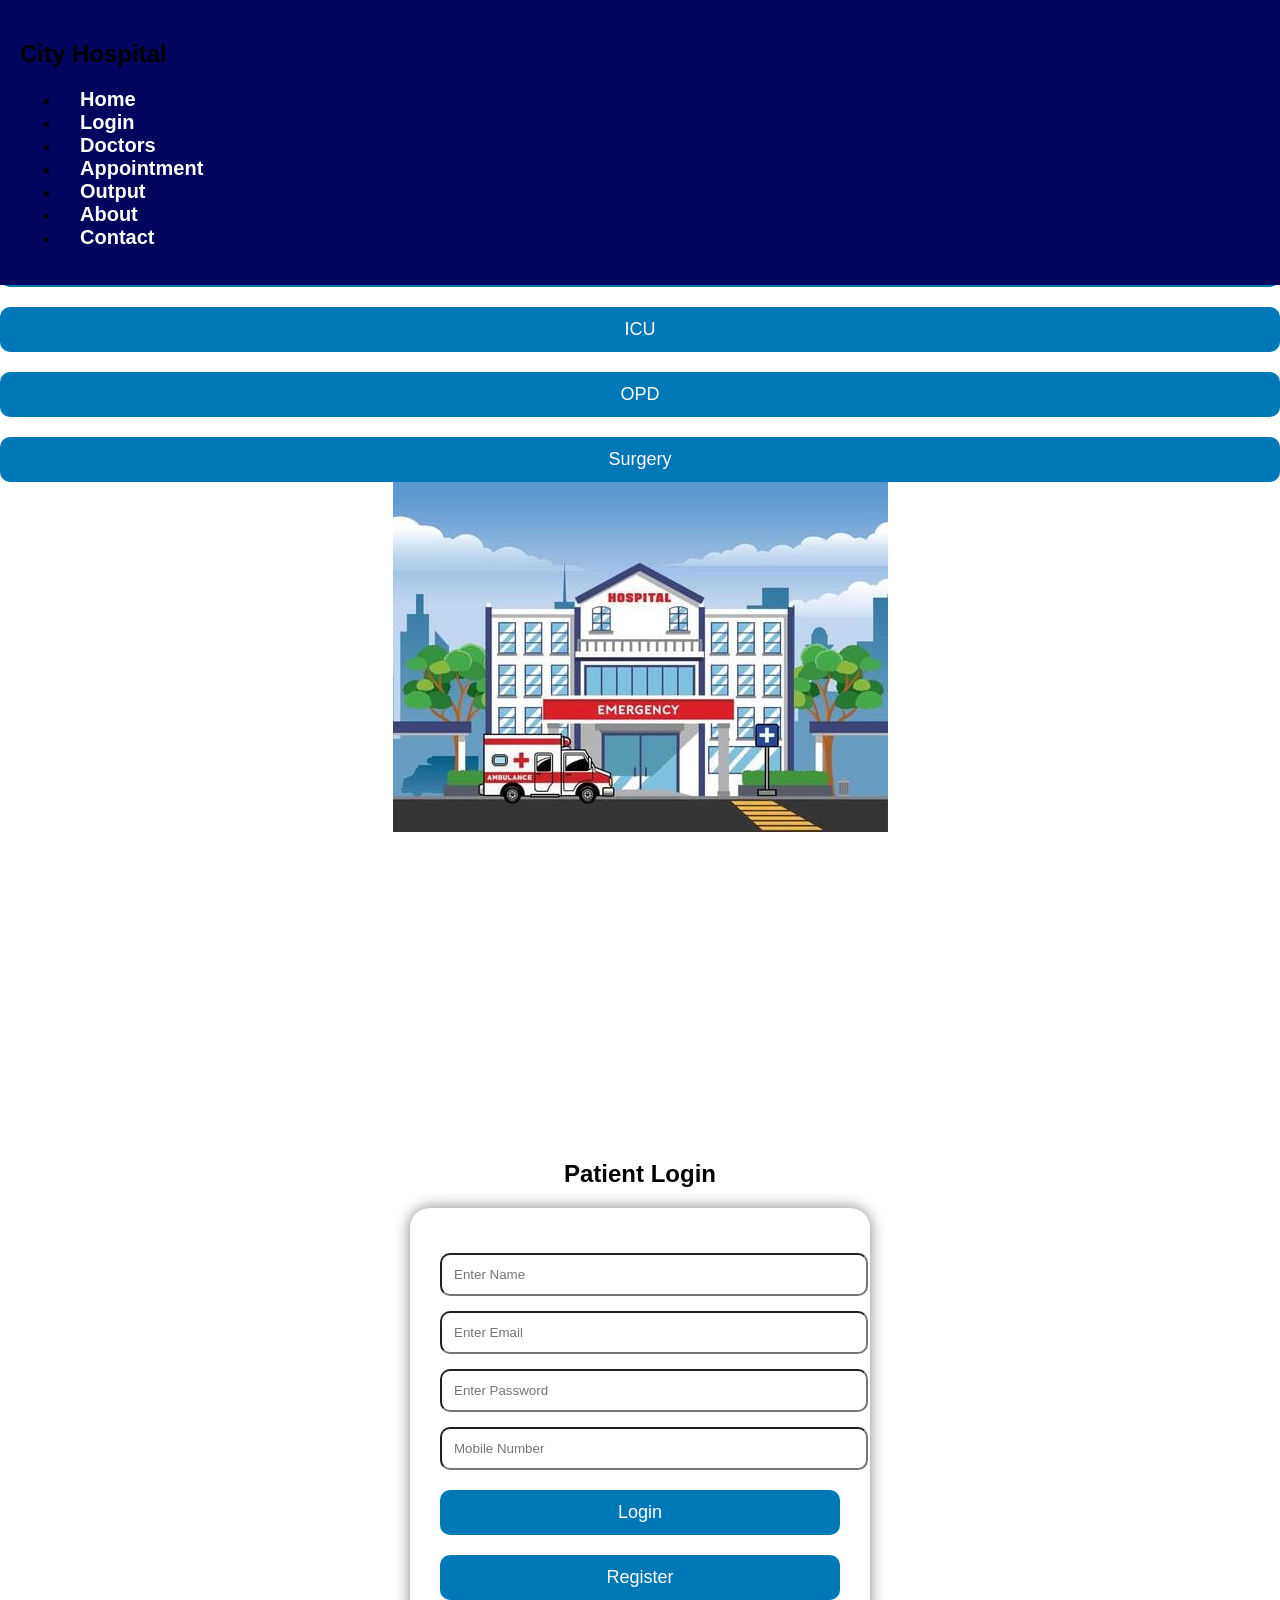
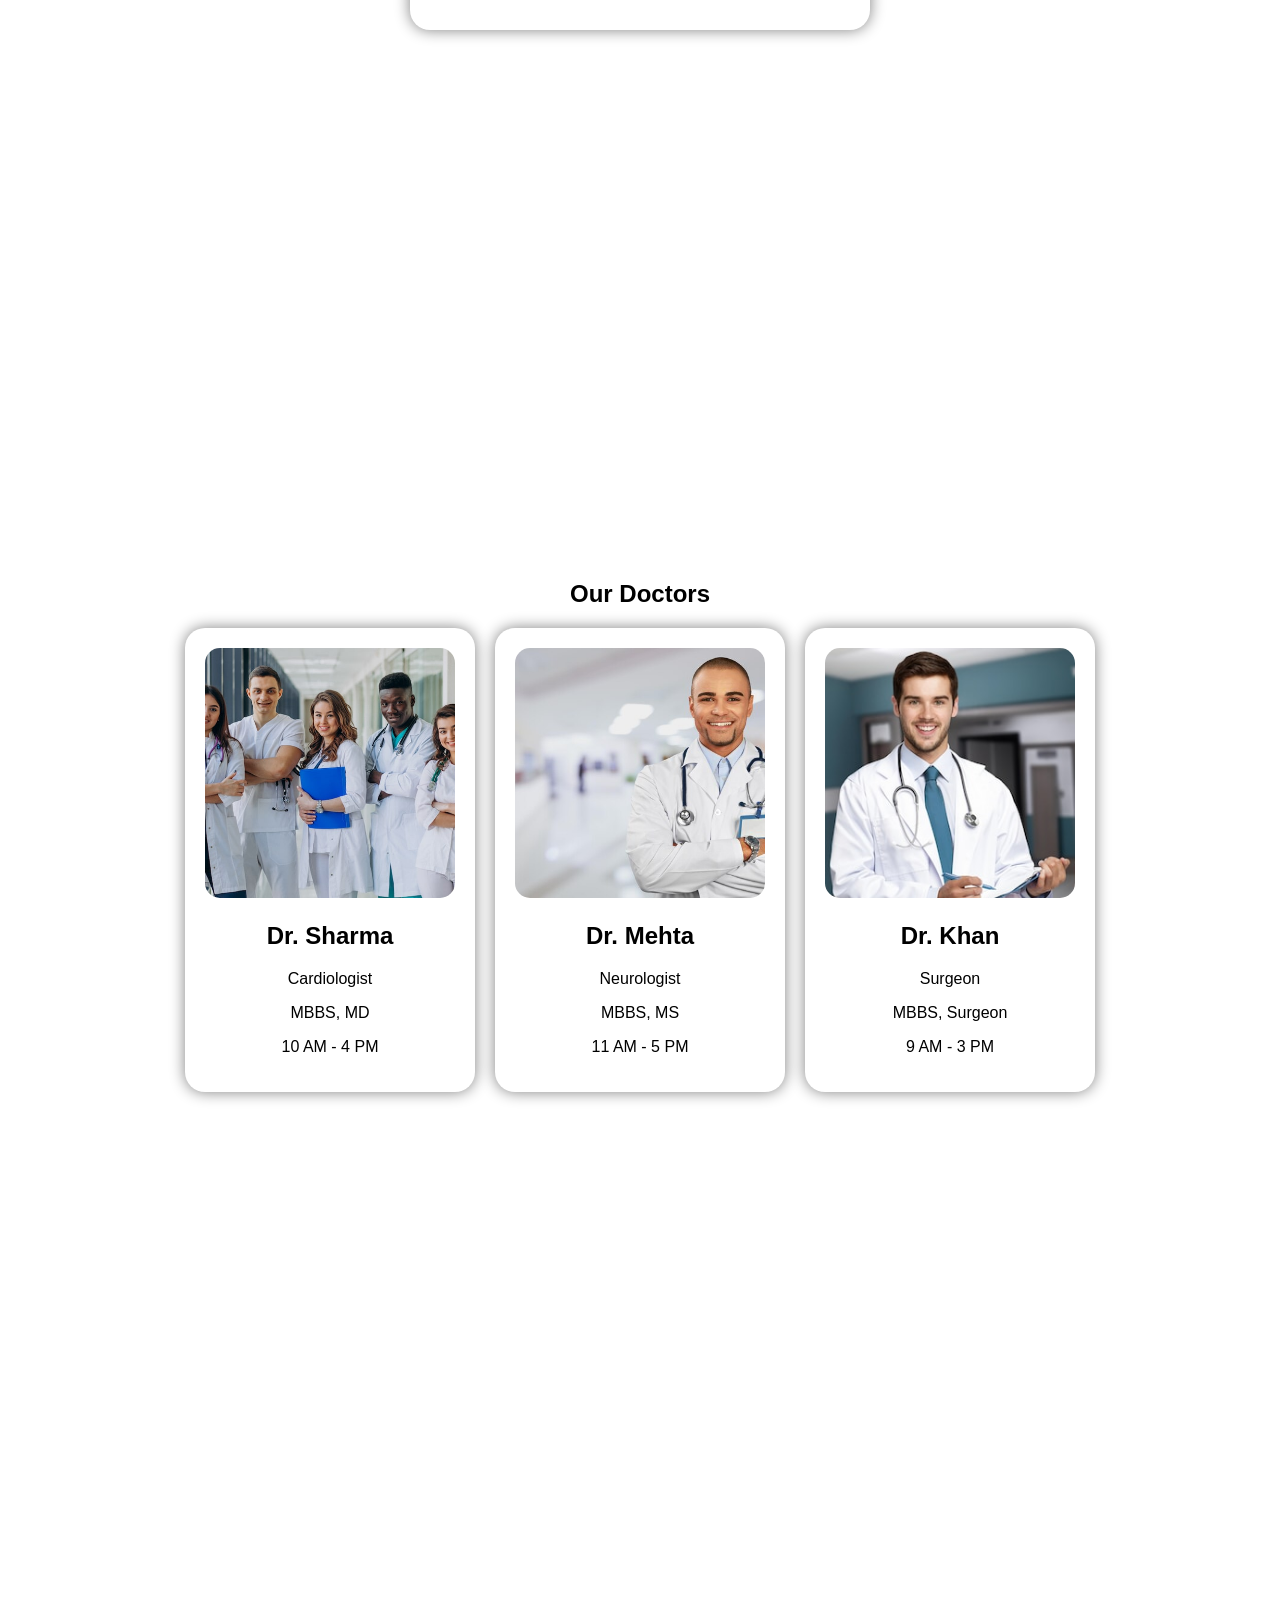
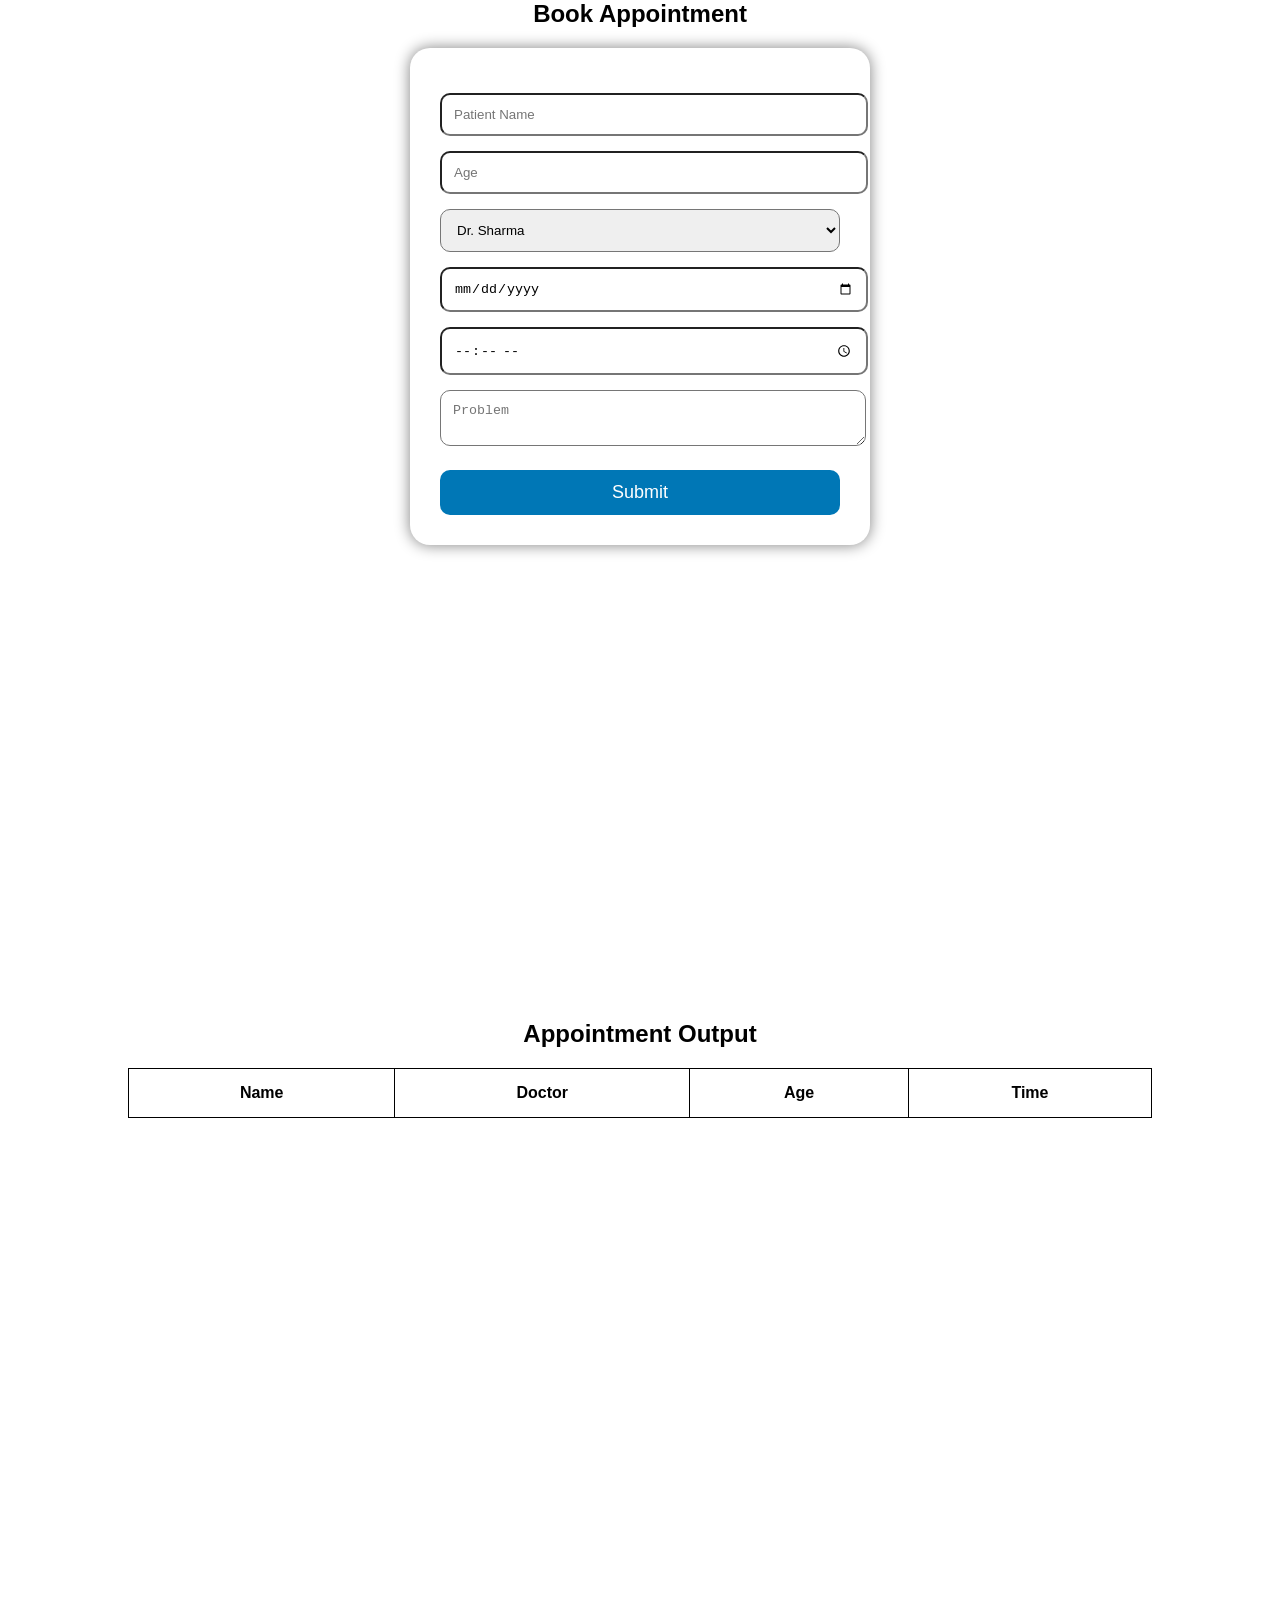
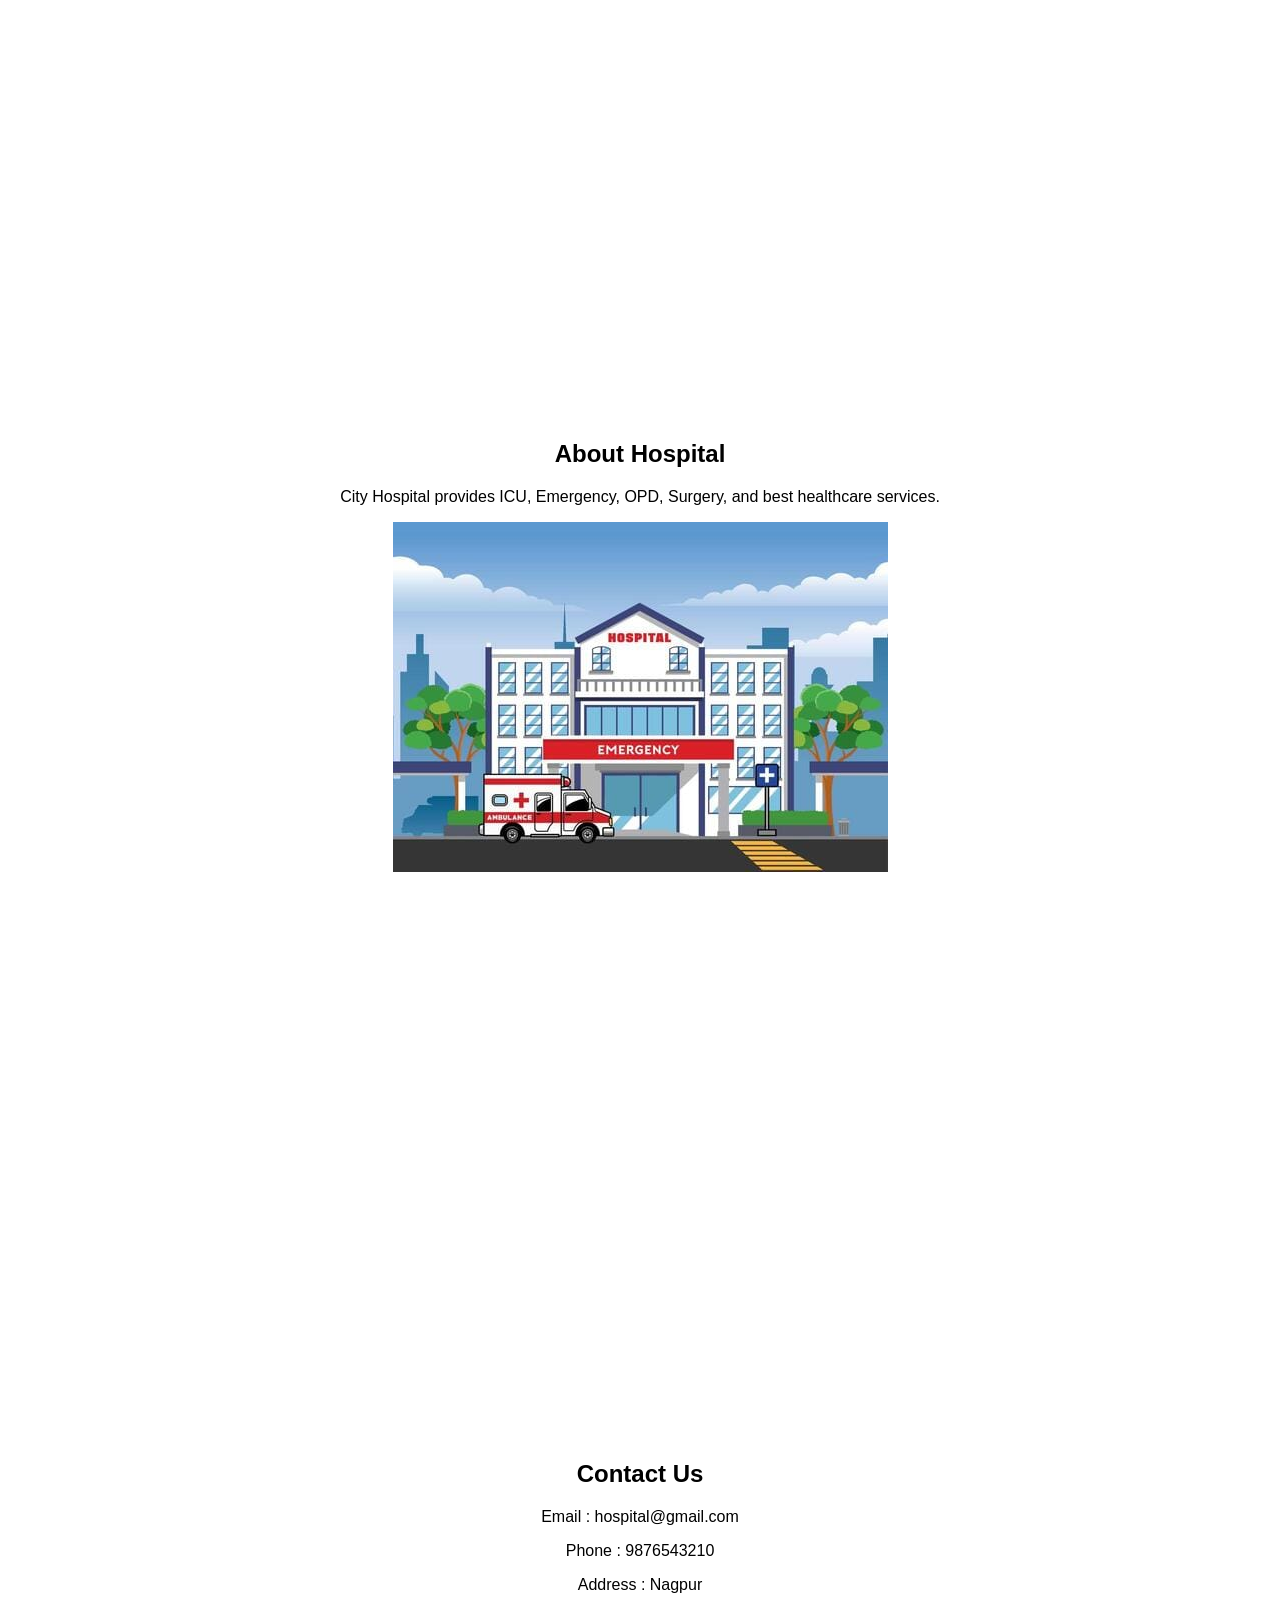
<file: index.html>
<!DOCTYPE html>
<html lang="en">

<head>

    <meta charset="UTF-8">

    <meta name="viewport" content="width=device-width, initial-scale=1.0">

    <title>Hospital Management System</title>

    <link rel="stylesheet" href="css/style.css">

</head>

<body>

    <!-- NAVBAR -->

    <nav>

        <h1>City Hospital</h1>

        <ul>

            <li><a href="#home">Home</a></li>

            <li><a href="#login">Login</a></li>

            <li><a href="#doctors">Doctors</a></li>

            <li><a href="#appointment">Appointment</a></li>

            <li><a href="#output">Output</a></li>

            <li><a href="#about">About</a></li>

            <li><a href="#contact">Contact</a></li>

        </ul>

    </nav>

    <!-- HOME PAGE -->

    <section id="home" class="slide home-slide">

        <div class="home-content">

            <div class="left">

                <h2>Welcome To City Hospital</h2>

                <p>

                    Best Healthcare Services For Patients

                </p>

                <div class="services">

                    <button>Emergency</button>

                    <button>ICU</button>

                    <button>OPD</button>

                    <button>Surgery</button>

                </div>

            </div>

            <div class="right">

                <!-- HOSPITAL IMAGE -->

                <img src="image/hospital.jpg" class="hospital-img">

            </div>

        </div>

    </section>

    <!-- LOGIN PAGE -->

    <section id="login" class="slide login-slide">

        <h1>Patient Login</h1>

        <div class="form-box">

            <input type="text" placeholder="Enter Name">

            <input type="email" placeholder="Enter Email">

            <input type="password" placeholder="Enter Password">

            <input type="number" placeholder="Mobile Number">

            <button>Login</button>

            <button>Register</button>

        </div>

    </section>

    <!-- DOCTORS PAGE -->

    <section id="doctors" class="slide doctor-slide">

        <h1 class="title">Our Doctors</h1>

        <div class="doctor-container">

            <!-- DOCTOR 1 -->

            <div class="doctor-card">

                <img src="image/doctor1.jpg">

                <h2>Dr. Sharma</h2>

                <p>Cardiologist</p>

                <p>MBBS, MD</p>

                <p>10 AM - 4 PM</p>

            </div>

            <!-- DOCTOR 2 -->

            <div class="doctor-card">

                <img src="image/doctor2.jpg">

                <h2>Dr. Mehta</h2>

                <p>Neurologist</p>

                <p>MBBS, MS</p>

                <p>11 AM - 5 PM</p>

            </div>

            <!-- DOCTOR 3 -->

            <div class="doctor-card">

                <img src="image/doctor3.jpg">

                <h2>Dr. Khan</h2>

                <p>Surgeon</p>

                <p>MBBS, Surgeon</p>

                <p>9 AM - 3 PM</p>

            </div>

        </div>

    </section>

    <!-- APPOINTMENT PAGE -->

    <section id="appointment" class="slide appointment-slide">

        <h1>Book Appointment</h1>

        <div class="form-box">

            <input type="text" id="name" placeholder="Patient Name">

            <input type="number" id="age" placeholder="Age">

            <select id="doctor">

                <option>Dr. Sharma</option>

                <option>Dr. Mehta</option>

                <option>Dr. Khan</option>

            </select>

            <input type="date" id="date">

            <input type="time" id="time">

            <textarea id="problem" placeholder="Problem"></textarea>

            <button onclick="saveAppointment()">

                Submit

            </button>

        </div>

    </section>

    <!-- OUTPUT PAGE -->

    <section id="output" class="slide output-slide">

        <h1>Appointment Output</h1>

        <table border="1">

            <thead>

                <tr>

                    <th>Name</th>

                    <th>Doctor</th>

                    <th>Age</th>

                    <th>Time</th>

                </tr>

            </thead>

            <tbody id="tableBody">

            </tbody>

        </table>

    </section>

    <!-- ABOUT PAGE -->

    <section id="about" class="slide about-slide">

        <h1>About Hospital</h1>

        <p>

            City Hospital provides ICU,
            Emergency,
            OPD,
            Surgery,
            and best healthcare services.

        </p>

        <img src="image/hospital.jpg" class="hospital-img">

    </section>

    <!-- CONTACT PAGE -->

    <section id="contact" class="slide contact-slide">

        <h1>Contact Us</h1>

        <p>Email : hospital@gmail.com</p>

        <p>Phone : 9876543210</p>

        <p>Address : Nagpur</p>

    </section>

    <script src="js/script.js"></script>

</body>

</html>
</file>
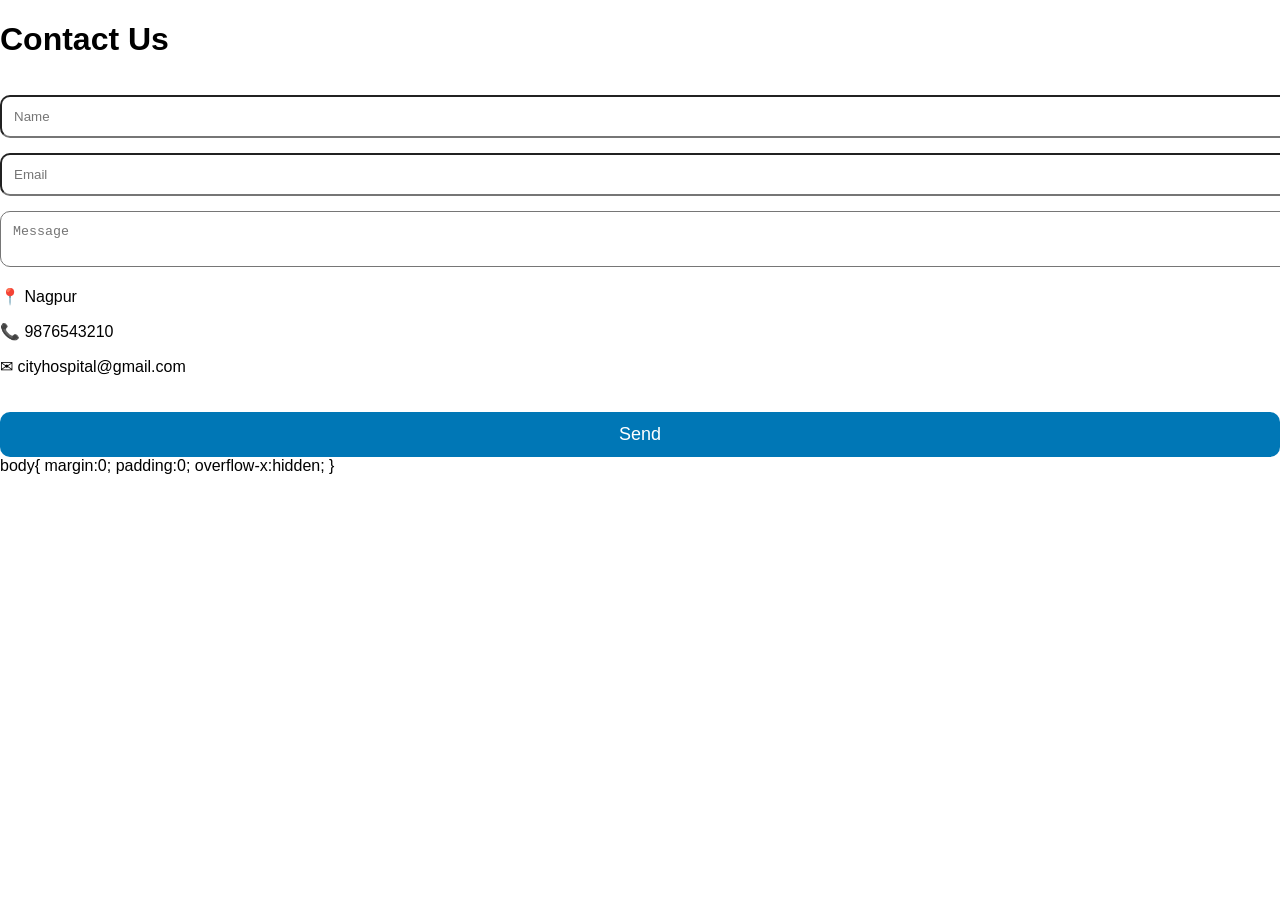
<file: contact.html>
<!DOCTYPE html>
<html>
<head>

<title>Contact</title>

<link rel="stylesheet" href="css/style.css">

</head>

<body>

<div class="form-container">

<h1>Contact Us</h1>

<input type="text" placeholder="Name">

<input type="email" placeholder="Email">

<textarea placeholder="Message"></textarea>

<p>📍 Nagpur</p>

<p>📞 9876543210</p>

<p>✉ cityhospital@gmail.com</p>

<button>Send</button>

</div>

</body>
  body{
    margin:0;
    padding:0;
    overflow-x:hidden;
}
</html>
</file>
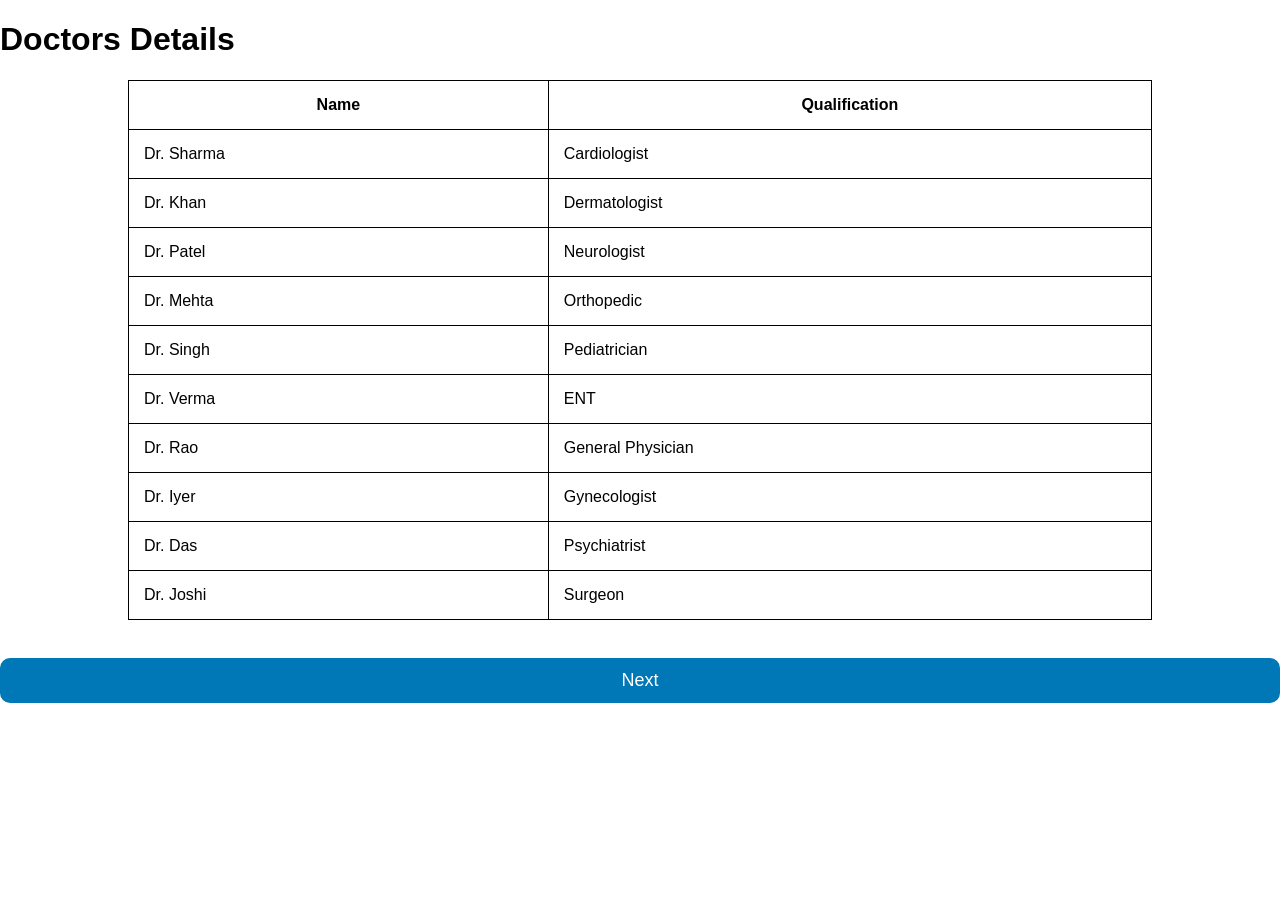
<file: doctor.html>
<!DOCTYPE html>
<html>
<head>
<title>Doctors</title>
<link rel="stylesheet" href="css/style.css">
</head>

<body>

<h1>Doctors Details</h1>

<table border="1">
<tr>
<th>Name</th>
<th>Qualification</th>
</tr>

<tr><td>Dr. Sharma</td><td>Cardiologist</td></tr>
<tr><td>Dr. Khan</td><td>Dermatologist</td></tr>
<tr><td>Dr. Patel</td><td>Neurologist</td></tr>
<tr><td>Dr. Mehta</td><td>Orthopedic</td></tr>
<tr><td>Dr. Singh</td><td>Pediatrician</td></tr>
<tr><td>Dr. Verma</td><td>ENT</td></tr>
<tr><td>Dr. Rao</td><td>General Physician</td></tr>
<tr><td>Dr. Iyer</td><td>Gynecologist</td></tr>
<tr><td>Dr. Das</td><td>Psychiatrist</td></tr>
<tr><td>Dr. Joshi</td><td>Surgeon</td></tr>

</table>

<br>
<a href="appointment.html">
<button>Next</button>
</a>

</body>
</html>
</file>
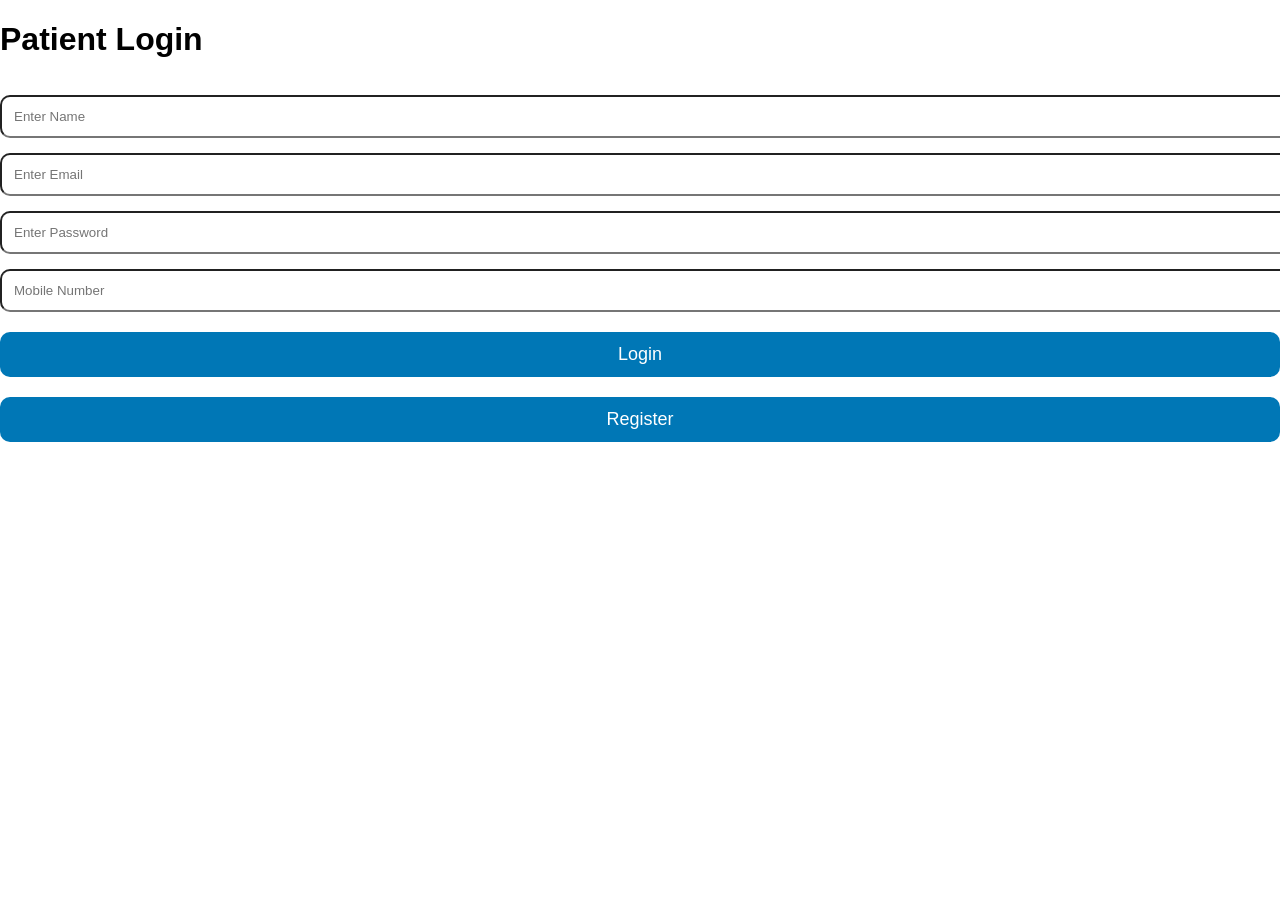
<file: login.html>
<!DOCTYPE html>
<html>
<head>

<title>Login</title>

<link rel="stylesheet" href="css/style.css">

</head>

<body>

<div class="form-container">

<h1>Patient Login</h1>

<input type="text" placeholder="Enter Name">

<input type="email" placeholder="Enter Email">

<input type="password" placeholder="Enter Password">

<input type="number" placeholder="Mobile Number">

<div class="btns">

<button>Login</button>

<button>Register</button>

</div>

</div>

</body>
</html>
</file>
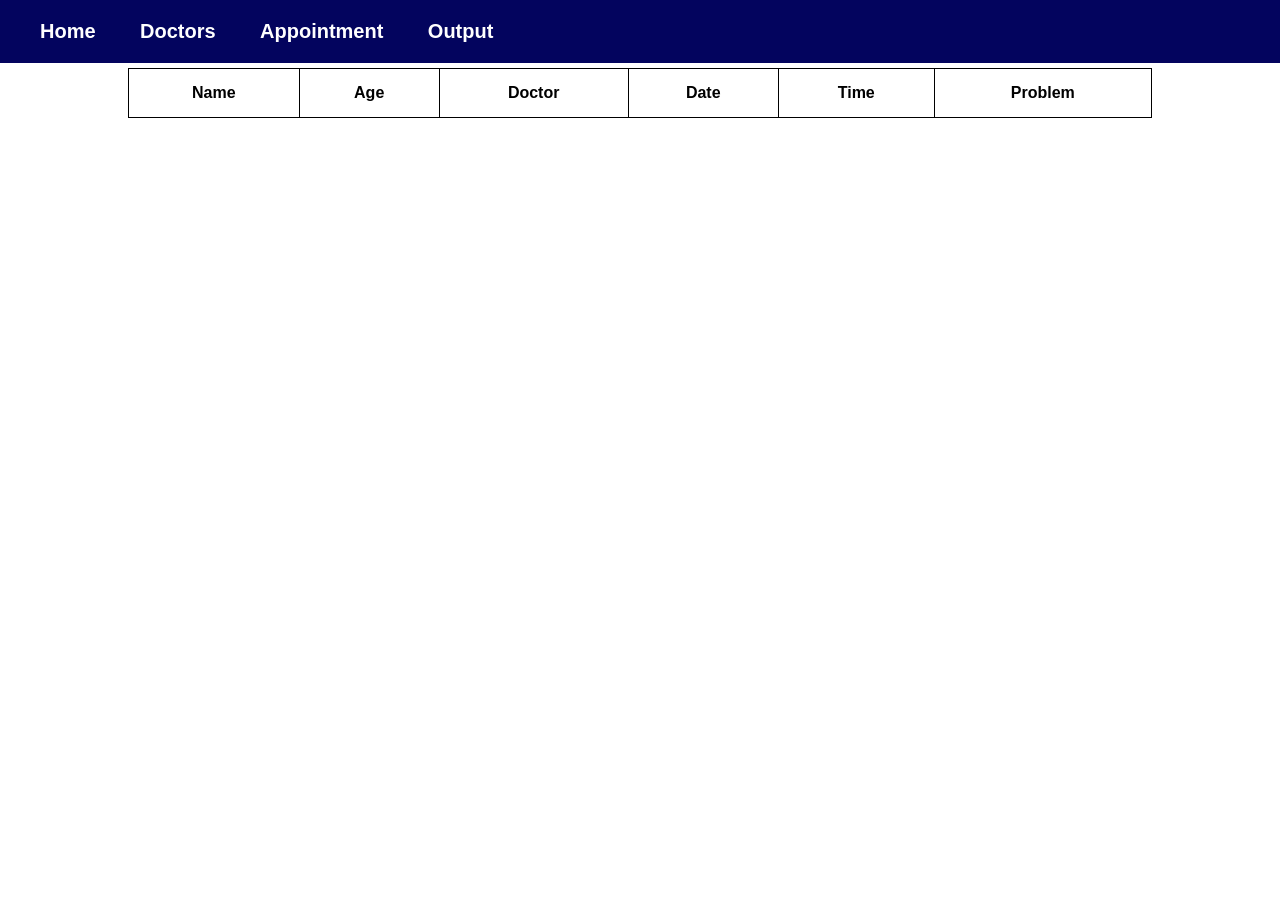
<file: output.html>
<!DOCTYPE html>
<html>
<head>

    <title>Appointment Output</title>

    <link rel="stylesheet" href="css/style.css">

</head>

<body>

<nav class="navbar">

    <a href="index.html">Home</a>

    <a href="doctors.html">Doctors</a>

    <a href="appointment.html">Appointment</a>

    <a href="output.html">Output</a>

</nav>

<section class="output-section">

<h1>Appointment Details</h1>

<table>

<thead>

<tr>

<th>Name</th>
<th>Age</th>
<th>Doctor</th>
<th>Date</th>
<th>Time</th>
<th>Problem</th>

</tr>

</thead>

<tbody id="tableBody">

</tbody>

</table>

</section>

<script src="js/script.js"></script>

</body>
</html>
</file>
<file: css/style.css>
html{
    scroll-behavior:smooth;
}

body{
    margin:0;
    font-family:Arial;
}

nav{
    background:#03045e;
    padding:20px;
    position:fixed;
    width:100%;
    top:0;
    z-index:1000;
}

nav a{
    color:white;
    text-decoration:none;
    margin:20px;
    font-size:20px;
    font-weight:bold;
}

.slide{
    height:100vh;
    padding-top:120px;
    text-align:center;
}

/* Slide Colors */

.slide1{
    background:#90e0ef;
}

.slide2{
    background:#ffccd5;
}

.slide3{
    background:#caffbf;
}

.slide4{
    background:#ffd6a5;
}

.slide5{
    background:#bdb2ff;
}

.slide6{
    background:#a0c4ff;
}

.slide7{
    background:#9bf6ff;
}

.main-image{
    width:70%;
    height:400px;
    object-fit:cover;
    border-radius:20px;
    box-shadow:0 0 20px black;
}

.form-box{
    width:400px;
    margin:auto;
    background:white;
    padding:30px;
    border-radius:20px;
    box-shadow:0 0 15px gray;
}

input,
select,
textarea{
    width:100%;
    padding:12px;
    margin-top:15px;
    border-radius:10px;
}

button{
    width:100%;
    padding:12px;
    margin-top:20px;
    border:none;
    background:#0077b6;
    color:white;
    border-radius:10px;
    font-size:18px;
}

.doctor-container{
    display:flex;
    justify-content:center;
    gap:20px;
}

.doctor-card{
    width:250px;
    background:white;
    padding:20px;
    border-radius:20px;
    box-shadow:0 0 15px gray;
}

.doctor-card img{
    width:100%;
    height:250px;
    object-fit:cover;
    border-radius:15px;
}

table{
    width:80%;
    margin:auto;
    background:white;
    border-collapse:collapse;
}

table th,
table td{
    border:1px solid black;
    padding:15px;
}
</file>
